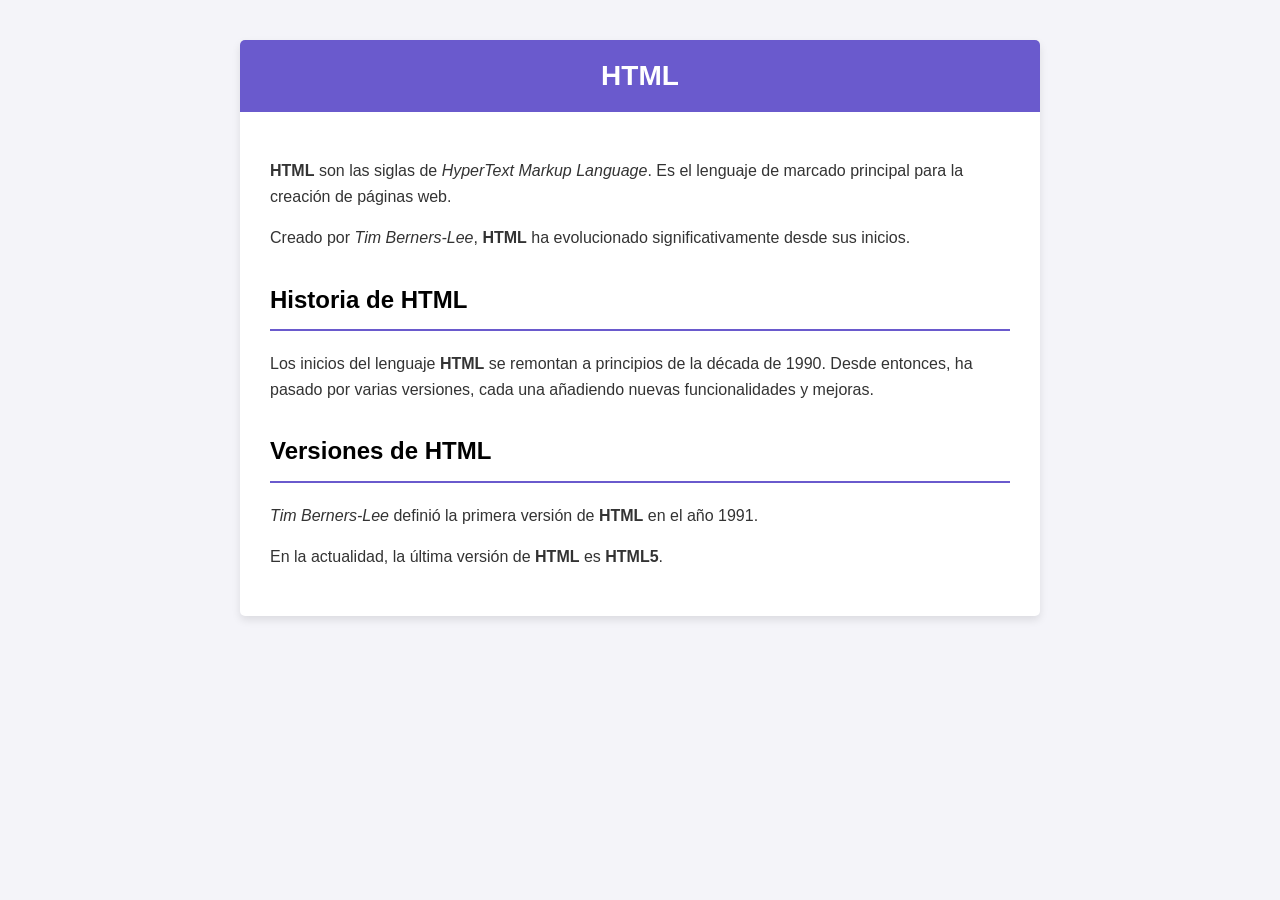
<file: desarrollo web/index.html>
<!DOCTYPE html>
<html lang="es">
<head>
    <meta charset="UTF-8">
    <meta name="viewport" content="width=device-width, initial-scale=1.0">
    <title>Ejercicio Práctico HTML y CSS</title>
    <link rel="stylesheet" href="estilo.css">
</head>
<body>
    <div class="contenedor">
        <header>
            <h1>HTML</h1>
        </header>
        
        <main>
            <p><strong>HTML</strong> son las siglas de <em>HyperText Markup Language</em>. Es el lenguaje de marcado principal para la creación de páginas web.</p>
            
            <p>Creado por <em>Tim Berners-Lee</em>, <strong>HTML</strong> ha evolucionado significativamente desde sus inicios.</p>
            
            <h2>Historia de HTML</h2>
            <p>Los inicios del lenguaje <strong>HTML</strong> se remontan a principios de la década de 1990. Desde entonces, ha pasado por varias versiones, cada una añadiendo nuevas funcionalidades y mejoras.</p>
            
            <h2>Versiones de HTML</h2>
            <p><em>Tim Berners-Lee</em> definió la primera versión de <strong>HTML</strong> en el año 1991.</p>
            <p>En la actualidad, la última versión de <strong>HTML</strong> es <strong>HTML5</strong>.</p>
        </main>
    </div>
</body>
</html>
</file>
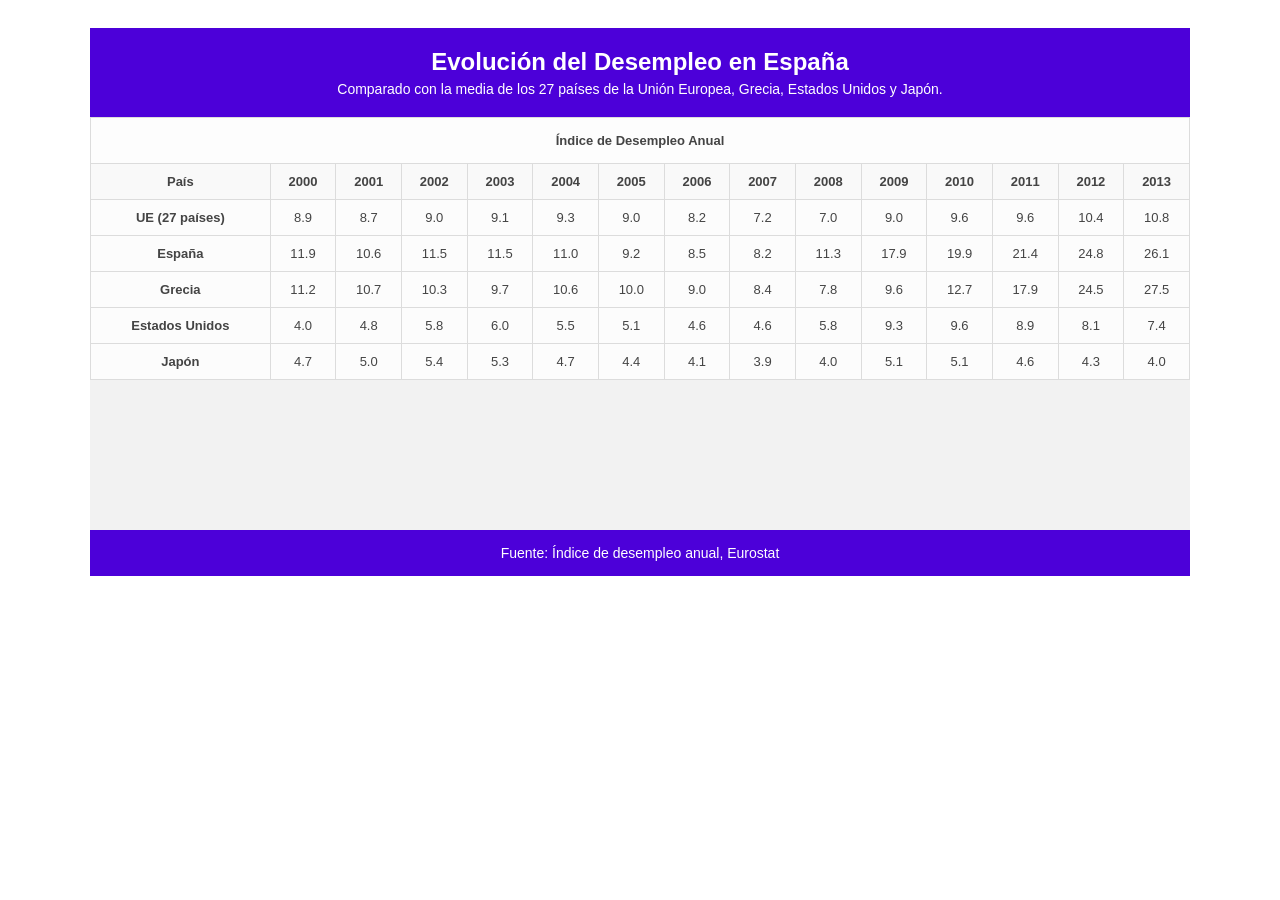
<file: desarrollo web2/index.html>
<!DOCTYPE html>
<html lang="es">
<head>
    <meta charset="UTF-8">
    <meta name="viewport" content="width=device-width, initial-scale=1.0">
    <title>Ejercicio 2 - Tablas</title>
    <link rel="stylesheet" href="estilo.css">
</head>
<body>
    <div class="contenedor-principal">
        <header>
            <h1>Evolución del Desempleo en España</h1>
            <p>Comparado con la media de los 27 países de la Unión Europea, Grecia, Estados Unidos y Japón.</p>
        </header>

        <div class="contenedor-tabla">
            <table>
                <thead>
                    <tr>
                        <th colspan="15" class="titulo-tabla">Índice de Desempleo Anual</th>
                    </tr>
                    <tr class="encabezado-anios">
                        <th>País</th>
                        <th>2000</th><th>2001</th><th>2002</th><th>2003</th><th>2004</th><th>2005</th><th>2006</th><th>2007</th><th>2008</th><th>2009</th><th>2010</th><th>2011</th><th>2012</th><th>2013</th>
                    </tr>
                </thead>
                <tbody>
                    <tr>
                        <td>UE (27 países)</td>
                        <td>8.9</td><td>8.7</td><td>9.0</td><td>9.1</td><td>9.3</td><td>9.0</td><td>8.2</td><td>7.2</td><td>7.0</td><td>9.0</td><td>9.6</td><td>9.6</td><td>10.4</td><td>10.8</td>
                    </tr>
                    <tr>
                        <td>España</td>
                        <td>11.9</td><td>10.6</td><td>11.5</td><td>11.5</td><td>11.0</td><td>9.2</td><td>8.5</td><td>8.2</td><td>11.3</td><td>17.9</td><td>19.9</td><td>21.4</td><td>24.8</td><td>26.1</td>
                    </tr>
                    <tr>
                        <td>Grecia</td>
                        <td>11.2</td><td>10.7</td><td>10.3</td><td>9.7</td><td>10.6</td><td>10.0</td><td>9.0</td><td>8.4</td><td>7.8</td><td>9.6</td><td>12.7</td><td>17.9</td><td>24.5</td><td>27.5</td>
                    </tr>
                    <tr>
                        <td>Estados Unidos</td>
                        <td>4.0</td><td>4.8</td><td>5.8</td><td>6.0</td><td>5.5</td><td>5.1</td><td>4.6</td><td>4.6</td><td>5.8</td><td>9.3</td><td>9.6</td><td>8.9</td><td>8.1</td><td>7.4</td>
                    </tr>
                    <tr>
                        <td>Japón</td>
                        <td>4.7</td><td>5.0</td><td>5.4</td><td>5.3</td><td>4.7</td><td>4.4</td><td>4.1</td><td>3.9</td><td>4.0</td><td>5.1</td><td>5.1</td><td>4.6</td><td>4.3</td><td>4.0</td>
                    </tr>
                </tbody>
            </table>
        </div>

        <footer>
            Fuente: Índice de desempleo anual, Eurostat
        </footer>
    </div>
</body>
</html>
</file>
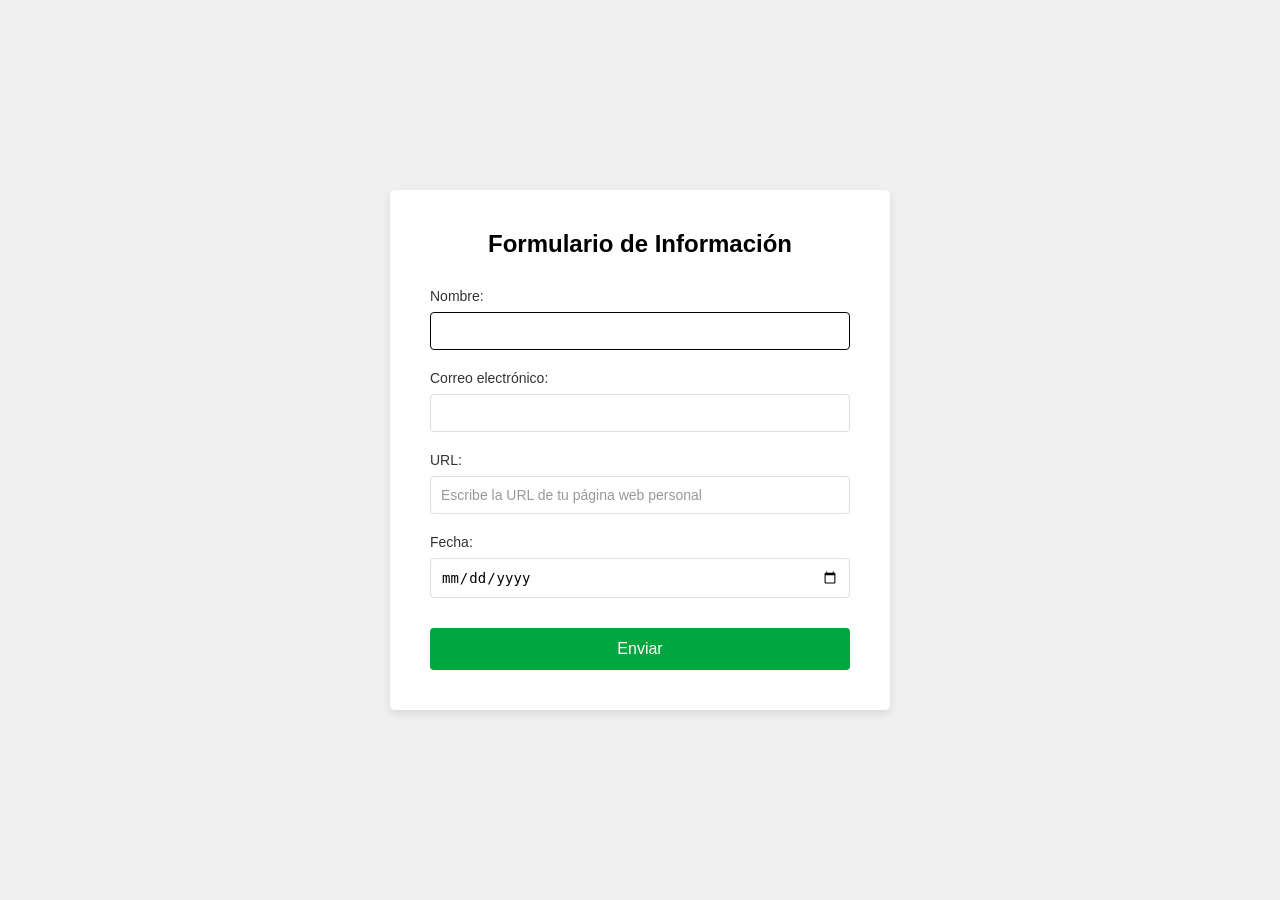
<file: desarrollo web3/index.html>
<!DOCTYPE html>
<html lang="es">
<head>
    <meta charset="UTF-8">
    <meta name="viewport" content="width=device-width, initial-scale=1.0">
    <title>Ejercicio 3 - Formulario</title>
    <link rel="stylesheet" href="estilo.css">
</head>
<body>
    <div class="contenedor-formulario">
        <h1>Formulario de Información</h1>
        
        <form action="#">
            <div class="grupo-input">
                <label for="nombre">Nombre:</label>
                <input type="text" id="nombre" name="nombre" class="input-focus">
            </div>
            
            <div class="grupo-input">
                <label for="correo">Correo electrónico:</label>
                <input type="email" id="correo" name="correo">
            </div>
            
            <div class="grupo-input">
                <label for="url">URL:</label>
                <input type="url" id="url" name="url" placeholder="Escribe la URL de tu página web personal">
            </div>
            
            <div class="grupo-input">
                <label for="fecha">Fecha:</label>
                <input type="date" id="fecha" name="fecha">
            </div>
            
            <button type="submit" class="btn-enviar">Enviar</button>
        </form>
    </div>
</body>
</html>
</file>
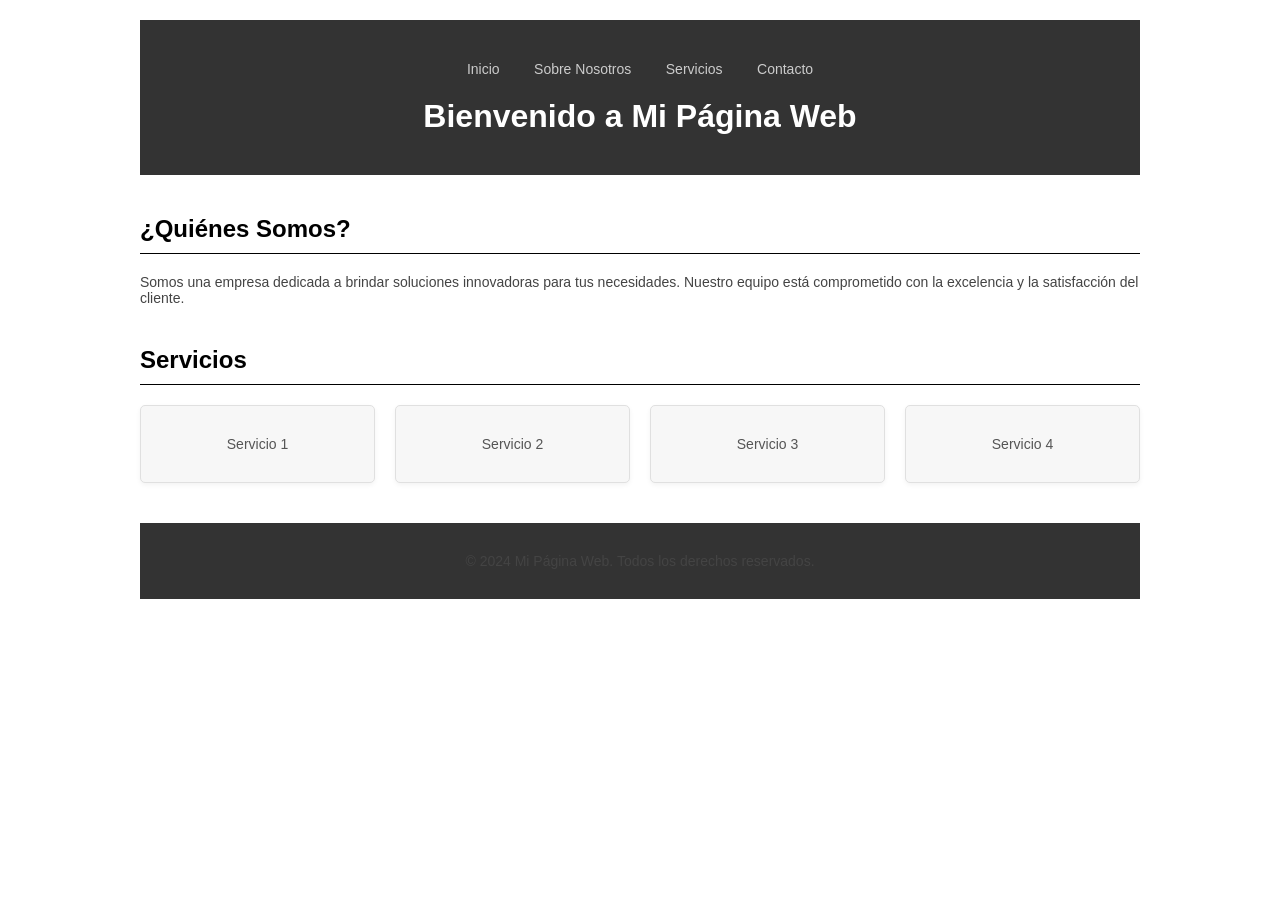
<file: desarrollo web4/index.html>
<!DOCTYPE html>
<html lang="es">
<head>
    <meta charset="UTF-8">
    <meta name="viewport" content="width=device-width, initial-scale=1.0">
    <title>Ejercicio 4 - CSS Avanzado</title>
    <link rel="stylesheet" href="estilo.css">
</head>
<body>
    <div class="contenedor">
        <header class="cabecera">
            <nav>
                <a href="#">Inicio</a>
                <a href="#">Sobre Nosotros</a>
                <a href="#">Servicios</a>
                <a href="#">Contacto</a>
            </nav>
            <h1>Bienvenido a Mi Página Web</h1>
        </header>

        <main class="contenido-principal">
            <section>
                <h2>¿Quiénes Somos?</h2>
                <p>Somos una empresa dedicada a brindar soluciones innovadoras para tus necesidades. Nuestro equipo está comprometido con la excelencia y la satisfacción del cliente.</p>
            </section>

            <section>
                <h2>Servicios</h2>
                <div class="grid-servicios">
                    <div class="servicio">Servicio 1</div>
                    <div class="servicio">Servicio 2</div>
                    <div class="servicio">Servicio 3</div>
                    <div class="servicio">Servicio 4</div>
                </div>
            </section>
        </main>

        <footer class="pie-pagina">
            <p>&copy; 2024 Mi Página Web. Todos los derechos reservados.</p>
        </footer>
    </div>
</body>
</html>
</file>
<file: desarrollo web/estilo.css>
body {
    background-color: #f4f4f9; /* Fondo gris claro de la página */
    font-family: Arial, sans-serif;
    display: flex;
    justify-content: center;
    padding: 40px 20px;
    margin: 0;
}

.contenedor {
    background-color: #ffffff;
    width: 100%;
    max-width: 800px;
    box-shadow: 0 4px 8px rgba(0,0,0,0.1); /* Sombra sutil para la tarjeta */
    border-radius: 5px;
    overflow: hidden;
}

header {
    background-color: #6a5acd; /* Color morado del encabezado */
    color: white;
    text-align: center;
    padding: 20px 0;
}

header h1 {
    margin: 0;
    font-size: 28px;
    font-weight: bold;
}

main {
    padding: 30px;
    color: #333;
    line-height: 1.6;
}

h2 {
    border-bottom: 2px solid #6a5acd; /* Línea morada debajo del H2 */
    padding-bottom: 10px;
    margin-top: 30px;
    color: #000;
}
</file>
<file: desarrollo web2/estilo.css>
body {
    font-family: Arial, sans-serif;
    display: flex;
    justify-content: center;
    padding: 20px;
    background-color: #ffffff;
}

.contenedor-principal {
    width: 100%;
    max-width: 1100px;
    background-color: #f2f2f2; /* Fondo gris claro de toda el área */
    display: flex;
    flex-direction: column;
}

header {
    background-color: #4c00d9; /* Morado fuerte */
    color: white;
    text-align: center;
    padding: 20px;
}

header h1 {
    margin: 0 0 5px 0;
    font-size: 24px;
}

header p {
    margin: 0;
    font-size: 14px;
}

.contenedor-tabla {
    padding: 0;
    overflow-x: auto; /* Por si la pantalla es muy pequeña */
}

table {
    width: 100%;
    border-collapse: collapse;
    background-color: #fcfcfc;
    text-align: center;
}

th, td {
    border: 1px solid #dcdcdc; /* Bordes gris claro de las celdas */
    padding: 10px 5px;
    font-size: 13px;
    color: #444;
}

.titulo-tabla {
    background-color: #fdfdfd;
    font-weight: normal;
    padding: 15px;
}

.encabezado-anios th {
    font-weight: bold;
    background-color: #f9f9f9;
}

/* Alineación a la izquierda solo para la columna de países */
td:first-child, th:first-child {
    text-align: center; 
    font-weight: bold;
}

footer {
    background-color: #4c00d9;
    color: white;
    text-align: center;
    padding: 15px;
    font-size: 14px;
    margin-top: 150px; /* Espacio vacío gris debajo de la tabla */
}
</file>
<file: desarrollo web3/estilo.css>
* {
    box-sizing: border-box;
}

body {
    background-color: #f0f0f0; 
    font-family: Arial, sans-serif;
    display: flex;
    justify-content: center;
    align-items: center;
    height: 100vh;
    margin: 0;
}

.contenedor-formulario {
    background-color: #ffffff;
    width: 100%;
    max-width: 500px;
    padding: 40px;
    border-radius: 5px;
    box-shadow: 0 4px 10px rgba(0, 0, 0, 0.1);
}

h1 {
    text-align: center;
    font-size: 24px;
    margin-top: 0;
    margin-bottom: 30px;
    color: #000;
}

.grupo-input {
    margin-bottom: 20px;
}

label {
    display: block;
    margin-bottom: 8px;
    color: #333;
    font-size: 14px;
}

input {
    width: 100%;
    padding: 10px;
    border: 1px solid #ddd;
    border-radius: 4px;
    font-size: 14px;
    outline: none;
}

/* Simula el borde negro marcado que tiene el primer input en la imagen */
input.input-focus, input:focus {
    border: 1px solid #000; 
}

input::placeholder {
    color: #999;
}

.btn-enviar {
    width: 100%;
    background-color: #00a63f; 
    color: white;
    border: none;
    padding: 12px;
    border-radius: 4px;
    font-size: 16px;
    cursor: pointer;
    margin-top: 10px;
}
</file>
<file: desarrollo web4/estilo.css>
* {
    box-sizing: border-box;
    margin: 0;
    padding: 0;
}

body {
    font-family: Arial, sans-serif;
    background-color: #ffffff;
    display: flex;
    justify-content: center;
    padding: 20px;
}

.contenedor {
    width: 100%;
    max-width: 1000px;
    background-color: white;
}

.cabecera {
    background-color: #333333;
    color: white;
    text-align: center;
    padding: 40px 20px;
}

.cabecera nav {
    margin-bottom: 20px;
}

.cabecera nav a {
    color: #cccccc;
    text-decoration: none;
    margin: 0 15px;
    font-size: 14px;
}

.cabecera h1 {
    font-size: 32px;
    font-weight: bold;
    margin-top: 10px;
}

.contenido-principal {
    padding: 40px 0;
}

h2 {
    color: #000;
    border-bottom: 1px solid #000;
    padding-bottom: 10px;
    margin-bottom: 20px;
    margin-top: 40px;
}

section:first-child h2 {
    margin-top: 0;
}

p {
    color: #444;
    font-size: 14px;
}

/* Aquí está la parte avanzada de Flexbox */
.grid-servicios {
    display: flex;
    justify-content: space-between;
    gap: 20px;
}

.servicio {
    flex: 1; /* Hace que todas las cajas midan lo mismo */
    background-color: #f7f7f7;
    border: 1px solid #e0e0e0;
    border-radius: 5px;
    padding: 30px 20px;
    text-align: center;
    color: #555;
    box-shadow: 0 2px 5px rgba(0,0,0,0.05);
    font-size: 14px;
}

.pie-pagina {
    background-color: #333333;
    color: #cccccc;
    text-align: center;
    padding: 30px;
    font-size: 14px;
}
</file>
